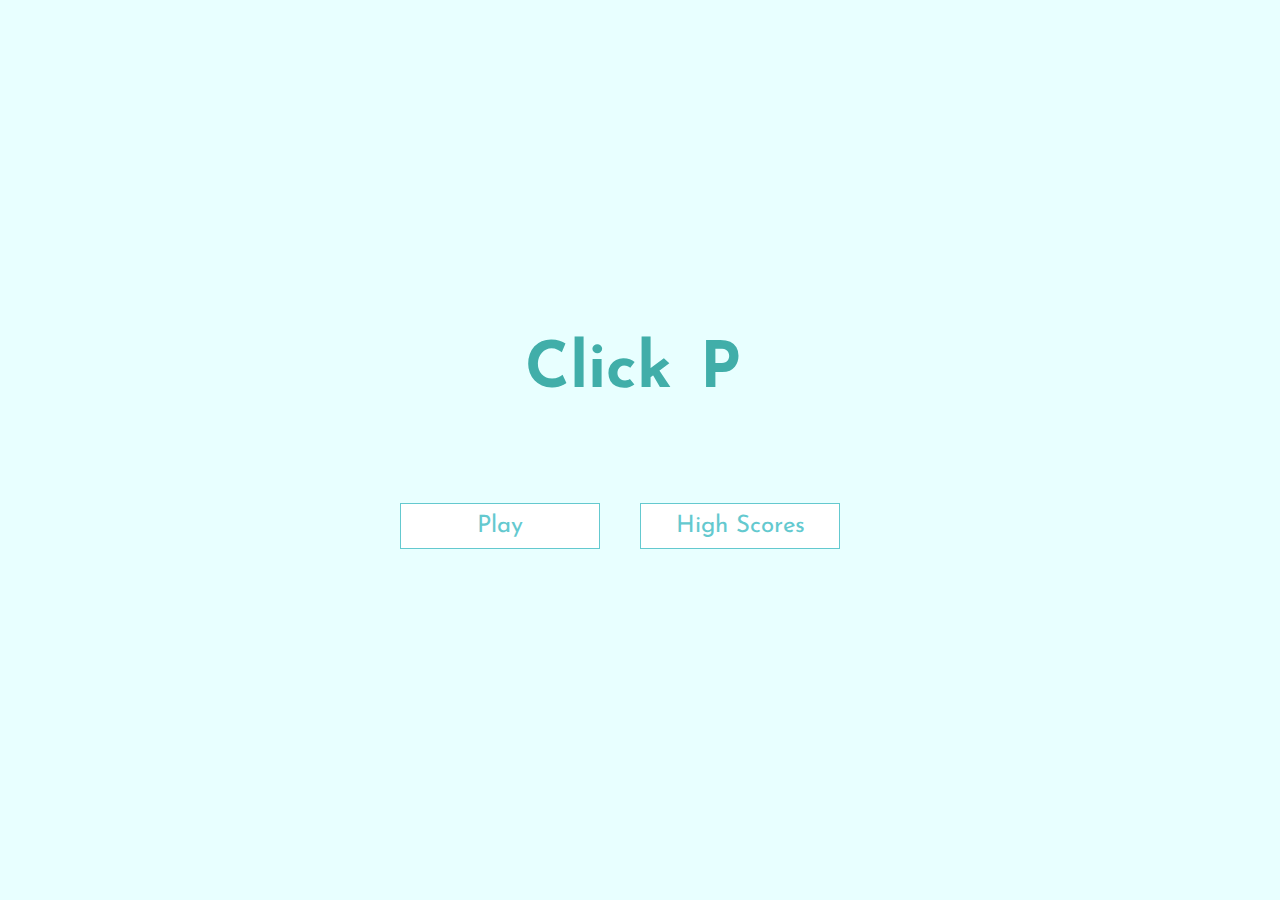
<file: index.html>
<!DOCTYPE html>
<html lang="en">
<head>
    <meta charset="UTF-8">
    <meta http-equiv="X-UA-Compatible" content="IE=edge">
    <meta name="viewport" content="width=device-width, initial-scale=1.0">
    <link rel="stylesheet" href="assets/css/quiz.css">
    <link rel="stylesheet" href="assets/css/reset.css">
    <link rel="stylesheet" href="assets/css/grid.css">
    <title>Document</title>
</head>
<body>
    <div class="container d-flex a-center j-center">
        <div id="home" class="flex-column a-center j-center">
            <h1>Click<span id="word"> Play </span></h1>
            <div>
            <div class="btn-container d-flex a-center">
            <a class="btn" href="form.html">Play</a>
            <a class="btn" href="highscores.html">High Scores</a>
        </div>
    </div>
        </div>
    </div>
    <script src="assets/js/main.js"></script>
</body>
</html>
</file>
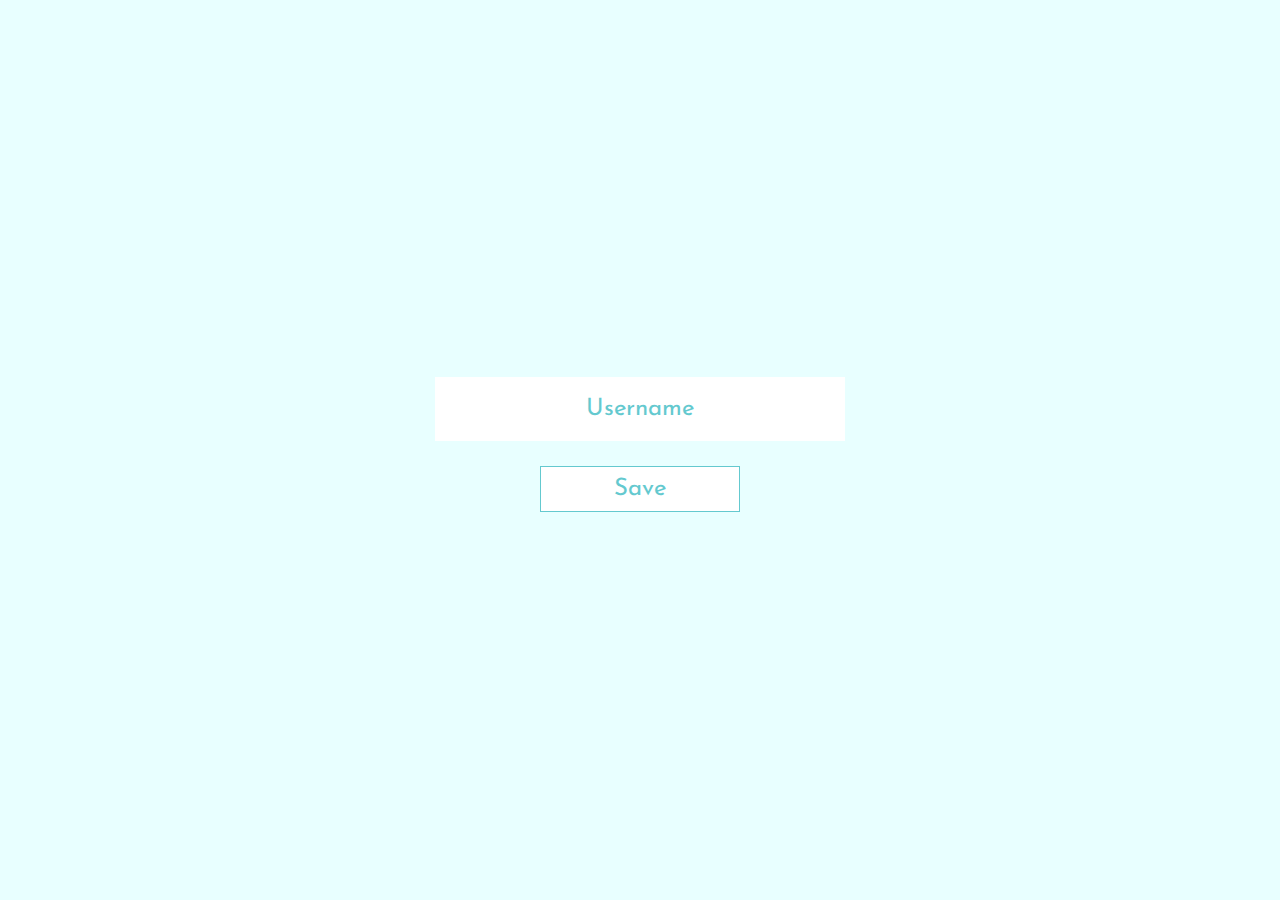
<file: end.html>
<!DOCTYPE html>
<html lang="en">
<head>
    <meta charset="UTF-8">
    <meta http-equiv="X-UA-Compatible" content="IE=edge">
    <meta name="viewport" content="width=device-width, initial-scale=1.0">
    <link rel="stylesheet" href="assets/css/grid.css">
    <link rel="stylesheet" href="assets/css/reset.css">
    <link rel="stylesheet" href="assets/css/end.css">
    <title>End Quiz</title>
</head>
<body>
    <div class="container flex-column, a-center j-center">
        <div id="end" class="j-center a-center flex-column">
            <h1 id="finalScore"></h1>
            <form >
                <input type="text" name="username" id="username" placeholder="Username">
                <button type="submit" class="btn" id="saveScoreBtn" onclick="saveHighScore(event)" disabled>Save</button>
            </form>
    </div>
</div>


    <script src="assets/js/end.js"></script>
</body>
</html>
</file>
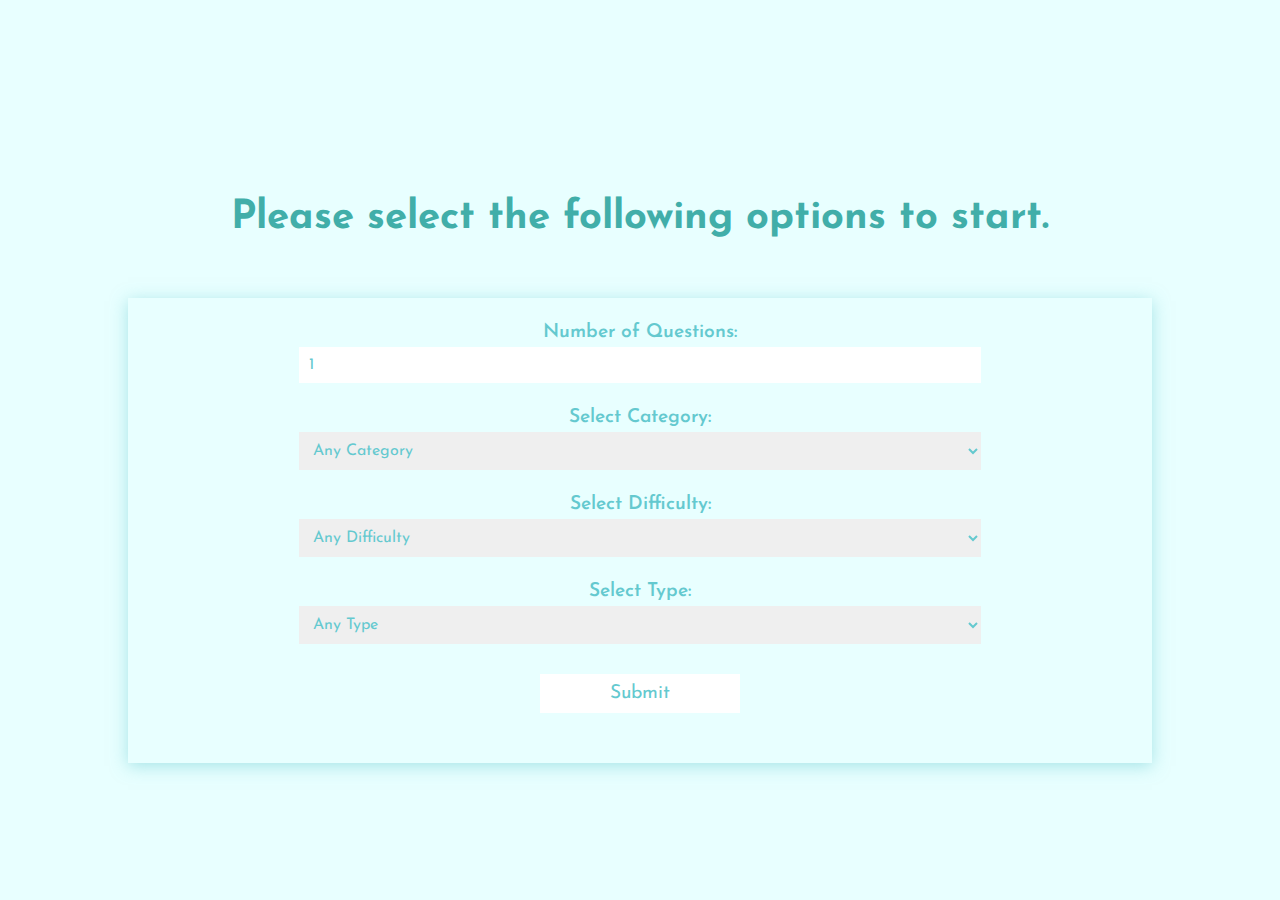
<file: form.html>
<!DOCTYPE html>
<html lang="en">
<head>
    <meta charset="UTF-8">
    <meta http-equiv="X-UA-Compatible" content="IE=edge">
    <meta name="viewport" content="width=device-width, initial-scale=1.0">
    <link rel="stylesheet" href="assets/css/grid.css">
    <link rel="stylesheet" href="assets/css/reset.css">
    <link rel="stylesheet" href="assets/css/form.css">
    <title>Document</title>
</head>
<body>
    <div class="container">
    <div id="main-container flex-column j-between a-center">
        <header>
            <h2>Please select the following options to start.</h2>
        </header>

        <form action="" id="trivia-form" class="flex-column a-center j-between m-auto">

            <label for="number-questions">Number of Questions:</label>
            <input type="number" min="1" max="10" id="amount" value="1">

            <label for="category">Select Category:</label>
            <select name="category" id="category">
                <option value="0">Any Category</option>
                <option value="9">General Knowledge</option>
                <option value="10">Books</option>
                <option value="11">Film</option>
                <option value="12">Music</option>
                <option value="13">Music & Theatres</option>
                <option value="14">Television</option>
                <option value="15">Video Games</option>
                <option value="16">Board Games</option>
                <option value="17">Science & Nature</option>
                <option value="18">Computers</option>
                <option value="19">Mathematics</option>
                <option value="20">Mythology</option>
                <option value="21">Sports</option>
                <option value="22">Geography</option>
                <option value="23">History</option>
                <option value="24">Politics</option>
                <option value="25">Art</option>
                <option value="26">Celebrities</option>
                <option value="27">Animals</option>
                <option value="28">Vehicles</option>
                <option value="29">Comics</option>
                <option value="30">Gadgets</option>
                <option value="31">Japanese Anime & Manga</option>
                <option value="32">Cartoon & Animations</option>
            </select>

            <label for="difficulty">Select Difficulty:</label>
            <select name="difficulty" id="difficulty">
                <option value="0">Any Difficulty</option>
                <option value="easy">Easy</option>
                <option value="medium">Medium</option>
                <option value="hard">Hard</option>
            </select>

            <label for="type">Select Type: </label>
            <select name="type" id="type">
                <option value="0">Any Type</option>
                <option value="multiple">Multiple Choice</option>
                <option value="boolean">True / False</option>
            </select>
            <input type="submit" id="submit" class="btn">

        </form>
   
</div>
</div>

<script src="assets/js/form.js"></script>
</body>
</html>
</file>
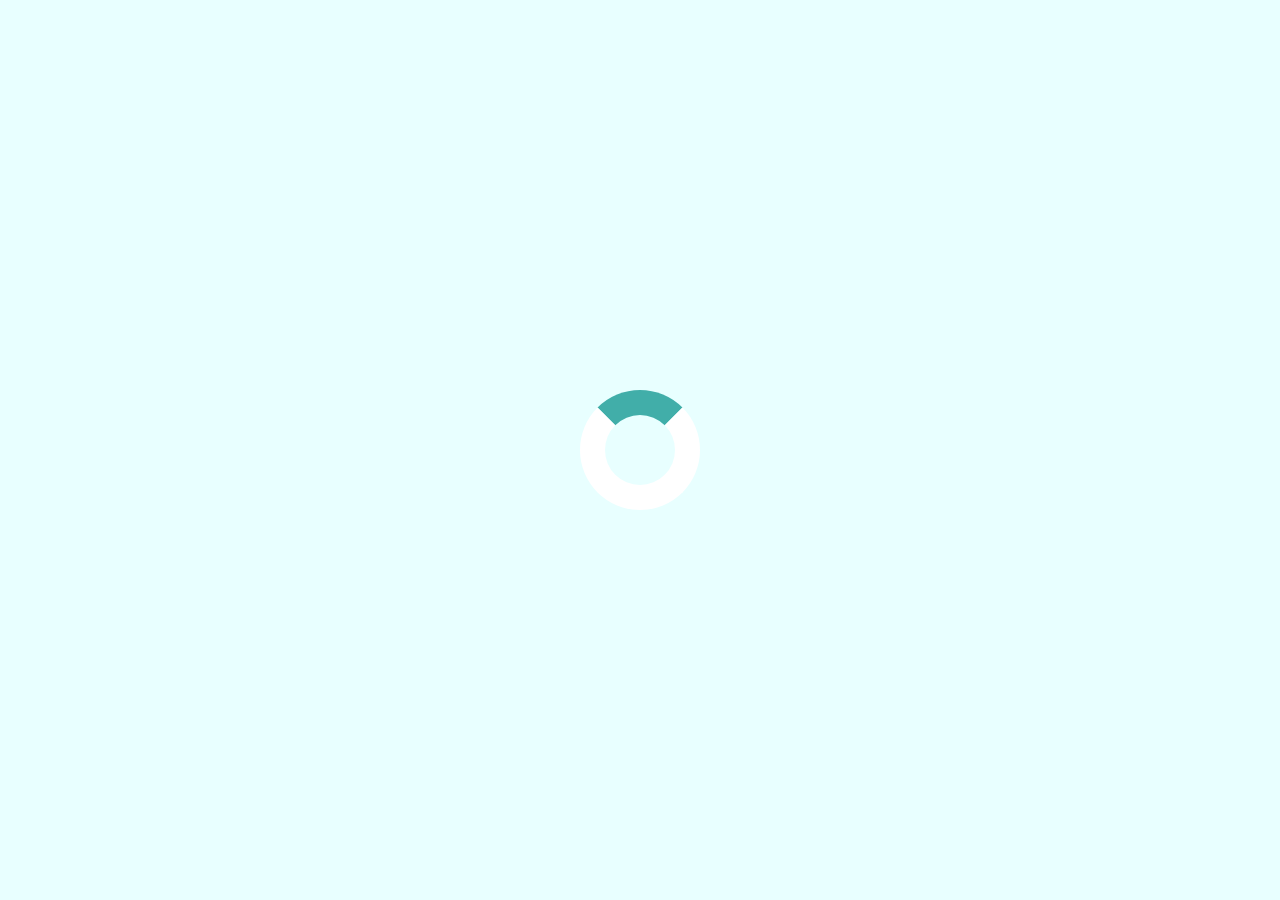
<file: game.html>
<!DOCTYPE html>
<html lang="en">
<head>
    <meta charset="UTF-8">
    <meta http-equiv="X-UA-Compatible" content="IE=edge">
    <meta name="viewport" content="width=device-width, initial-scale=1.0">
    <meta http-equiv=”Content-Type” content=”text/html; charset=UTF-8″ />
    <link rel="stylesheet" href="assets/css/reset.css">
    <link rel="stylesheet" href="assets/css/grid.css">
    <link rel="stylesheet" href="assets/css/game.css">
    <title>Quiz Game</title>
</head>
<body>
    <div class="container">
        <div id="loader"></div>
        <div id="game" class="j-center flex-column hidden">
           <div id="hud">
               <div id="hud-item">
                   <p class="hud-prefix" id ="progressText">
                    Question
                   </p>
                     <div id="pogressBar">
                         <div id="progressBarFull"></div>
                     </div>
               </div>
               <div id="hud-item">
                <p class="hud-prefix">
                 Score
                </p>
                <h1 class="hud-main-text" id="score">
                 0
                </h1>
            </div>
           </div>
            <h2 id="question"></h2>
            <div class="choice-container d-flex">
               
                <p class= "choice-text" data-number="1"></p-choice-text>
            </div>
            <div class="choice-container d-flex">
               
                <p class= "choice-text" data-number="2"></p-choice-text>
            </div>
            <div id="choice-container1" class="choice-container d-flex">
                
                <p class= "choice-text" data-number="3"></p-choice-text>
            </div>
            <div id="choice-container2" class="choice-container d-flex">
                
                <p class= "choice-text" data-number="4"></p-choice-text>
            </div>
        </div>
    </div>
    <script src = "assets/js/game.js"></script>    
</body>
</html>
</file>
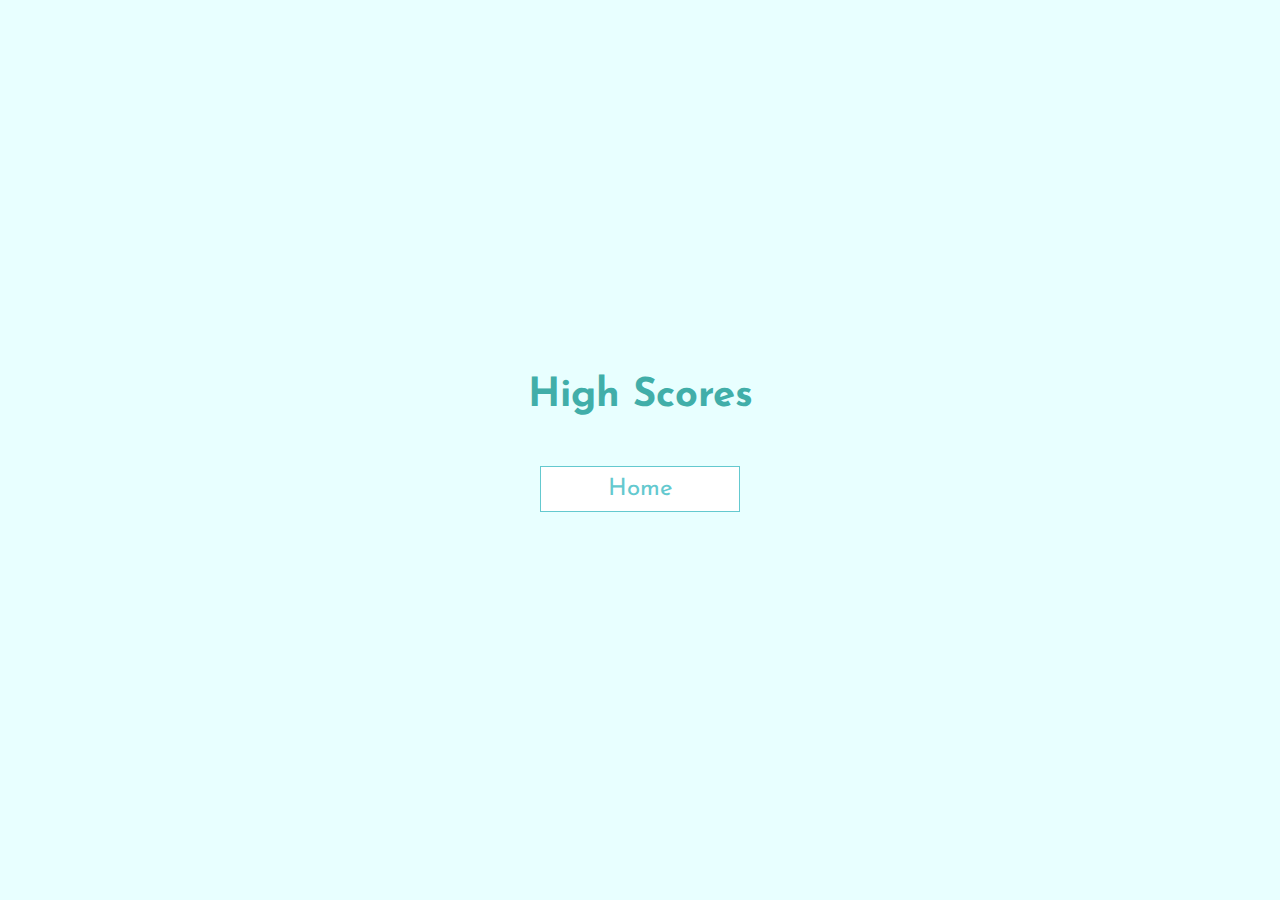
<file: highscores.html>
<!DOCTYPE html>
<html lang="en">
<head>
    <meta charset="UTF-8">
    <meta http-equiv="X-UA-Compatible" content="IE=edge">
    <meta name="viewport" content="width=device-width, initial-scale=1.0">
    <link rel="stylesheet" href="assets/css/grid.css">
    <link rel="stylesheet" href="assets/css/reset.css">
    <link rel="stylesheet" href="assets/css/highscores.css">
    <title>High Scores</title>
</head>
<body>
    <div class="container d-flex a-center j-center">
        <div id="highScores" class="flex-column j-center a-center">
            <h1 id="finalScore">High Scores</h1>
            <ul id="highScoresList"></ul>
            <a href="index.html" class="btn">Home</a>
        </div>
    </div>
    <script src ="assets/js/highscores.js"></script>
</body>
</html>
</file>
<file: assets/css/quiz.css>
h1 {
   margin-bottom: 100px; 
   font-size: 4rem;
}


  #word {
      font-size: 4rem;
    height: 1.4em;
    padding: 0 14px 0 7px;
  }


.btn {
    margin-right: 40px;
}
</file>
<file: assets/css/grid.css>
.d-flex {
    display: flex;
}

.flex-column {
    display: flex;
    flex-direction: column;
}

.a-center {
    align-items: center;
}

.j-center {
    justify-content: center;
}

.j-between {
    justify-content: space-between;
}
</file>
<file: assets/css/end.css>
.container {
    z-index: 2;
}

#finalScore {
    font-size: 5rem;
}

input {
    margin-bottom: 25px;
    padding: 20px 30px;
    font-size: 1.5rem;
    width: 40%;
    text-align: center;
    color: #64C9CF;
}

input::placeholder{
    color: #64C9CF;
    font-size: 1.5rem;
    text-align: center;
}

.btn-container{
    width: 50%;
}

img {
    margin:auto;
    width: 30%;
}
input {
    border: none;
}

input:hover {
    box-shadow: 0 0.1rem 1.4rem 0 rgba(100, 201, 207, 0.5);
}
</file>
<file: assets/css/form.css>
#main-container {
    width: 100vw;
    height: 100vh;
    position: relative;
    border: 1px solid #64C9CF;
    box-shadow: 0 0.1rem 1.4rem 0 rgba(100, 201, 207, 0.5);
}


h2 {
    text-align: center;
    padding: 60px 25px;
    font-size: 2.5rem;
}

#trivia-form{
    box-shadow: 0 0.2rem 1rem 0 rgba(100, 201, 207, 0.5);
    padding: 25px;
}


#trivia-form label {
    font-weight: 600;
    font-size: 1.2rem;
    color: #64C9CF;
}

#trivia-form input, select {
    margin-bottom: 25px;
    padding: 10px;
    border: none;
}


#trivia-form select, input, option {
    font-size: 1rem;
}

#submit {
    font-size: 1.2rem;
    text-align: center;
    border: 1px solid #64C9CF;
    color: #64C9CF;
    background-color: #fff;
    }

#submit:hover {
    cursor: pointer;
    box-shadow: 0 0.2rem 1rem 0 rgba(100, 201, 207, 0.5);
    transform: translateY(-0.1rem);
    transition: transform 150ms;
}

select, input {
    width: 70%;
    margin-top: 5px;;
}

select:hover, input:hover{
    box-shadow: 0 0.2rem 1rem 0 rgba(100, 201, 207, 0.5);
}
</file>
<file: assets/css/game.css>
#game {
    box-shadow: 0 0.2rem 1rem 0 rgba(100, 201, 207, 0.5);
    padding: 10px;
}

#question {
    margin-bottom: 15px;
}

.choice-container {
    margin-bottom: 20px;
    width: 100%;
    font-size: 1.2rem;
    border: 1px solid rgba(100, 201, 207, 0.5);
    background-color: #fff;
}

.choice-container:hover {
    cursor: pointer;
    box-shadow: 0 0.2rem 1rem 0 rgba(100, 201, 207, 0.5);
}

.choice-text {
    padding: .5rem;
    width: 100%;
    color: #64C9CF;
}

.correct {
    background-color: #80ED99;
    color: #fff;
}

.incorrect {
    background-color: #FF4848;
    color: #fff;
}

/* HUD */

#hud {
    margin: 60px 0 50px 0;
    display: flex;
    justify-content: space-around;

    
}

.hud-prefix {
    text-align: center;
    font-size: 1.5rem;
}

.hud-main-text {
    text-align: center;
}

#pogressBar {
    width: 12.5rem;
    height: 2.5rem;
    border: 1px solid #41AEA9;
    margin-top: 10px;
    margin-bottom: 15px;
}

#progressBarFull {
    height: 2.4rem;
    background-color: #64C9CF;
    width: 0%;
}

#loader{
    border: 1.6rem solid #fff;
    border-radius: 50%;
    border-top: 1.6rem solid #41AEA9;
    width: 120px;
    height: 120px;
    animation: spinning 2s linear infinite;
}

@keyframes spinning {
    0% {
        transform: rotate(0deg);
    }
    100%{
        transform: rotate(360deg);
    }
}

.hidden {
    display: none;
}
</file>
<file: assets/css/highscores.css>
#finalScore {
    font-size: 2.5rem;
    margin-bottom: 20px;
}

ul li {
    color: #64C9CF;
    margin-top: 10px;
    font-size: 2rem;
}

#highScoresList {
    padding-left: 0;
    margin-bottom: 30px;
}


.high-score:hover {
    transform: scale(1.090);
    color: #41AEA9;
}
</file>
